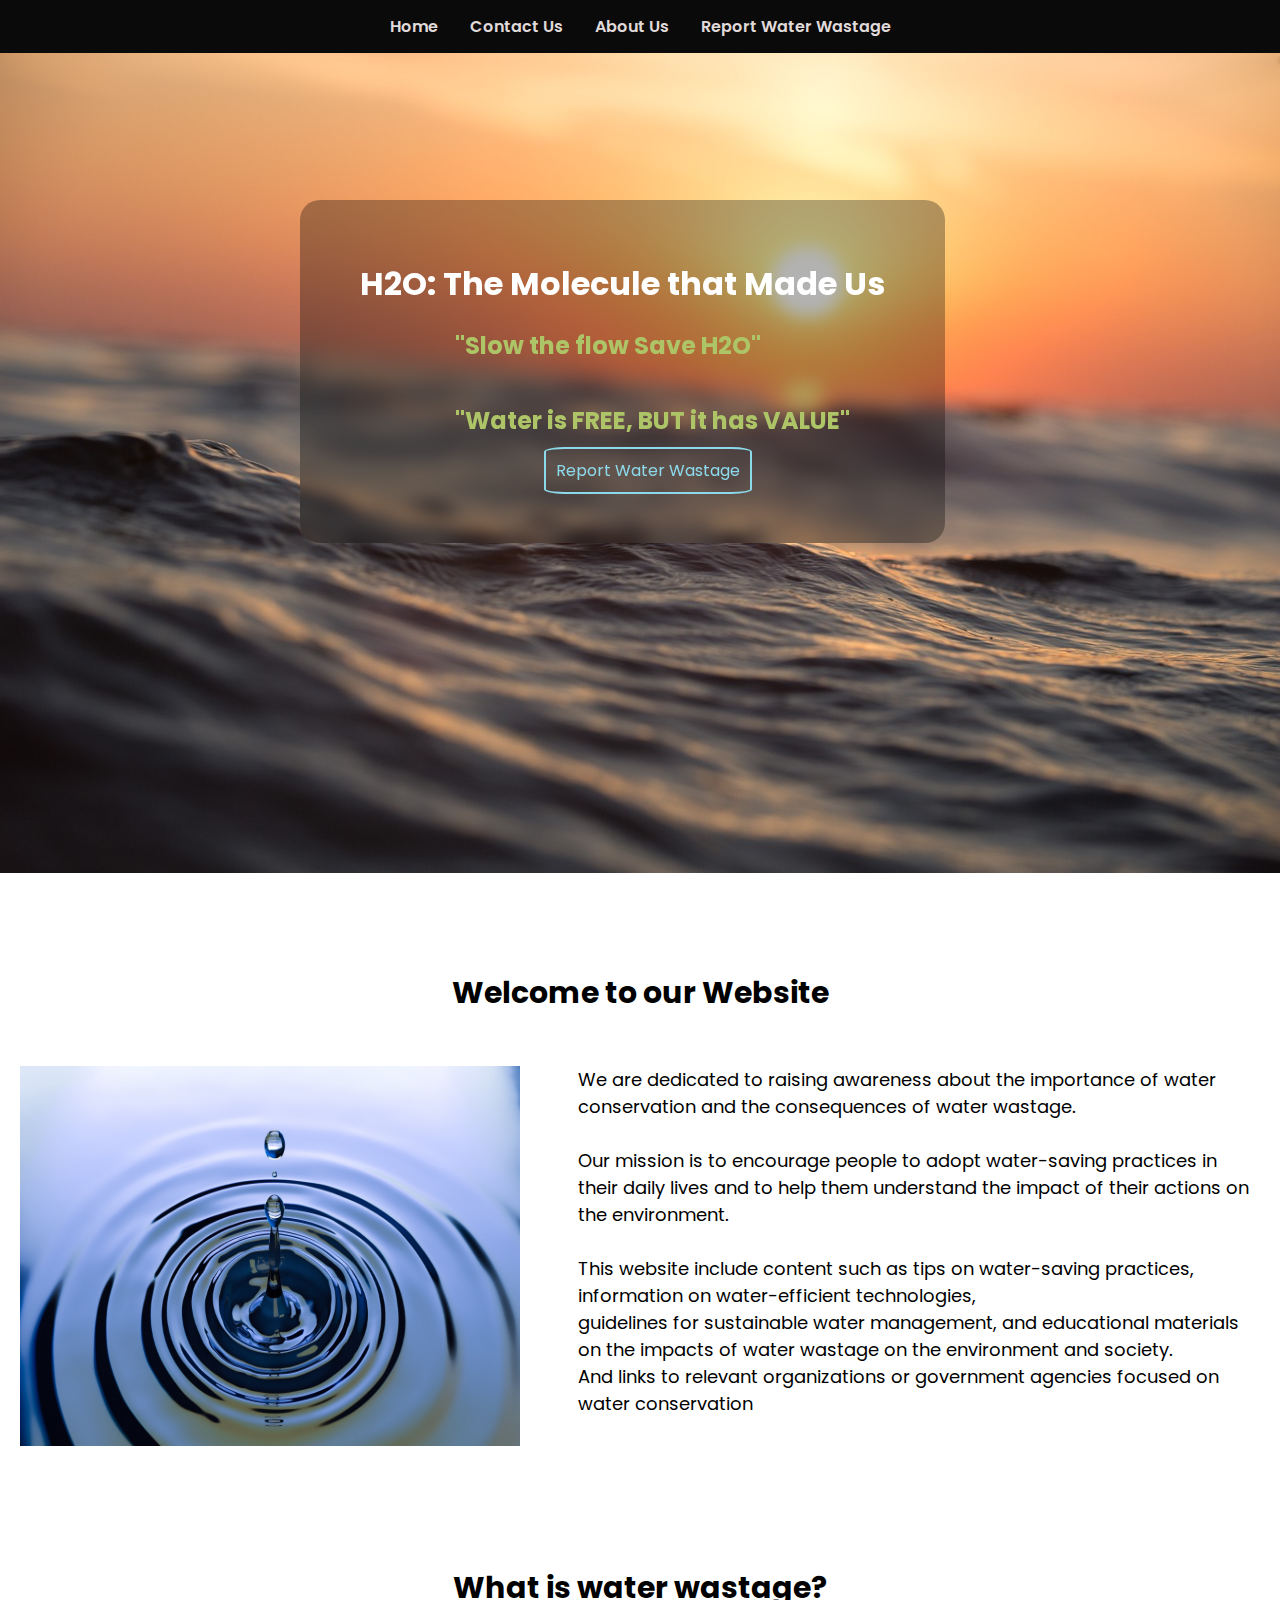
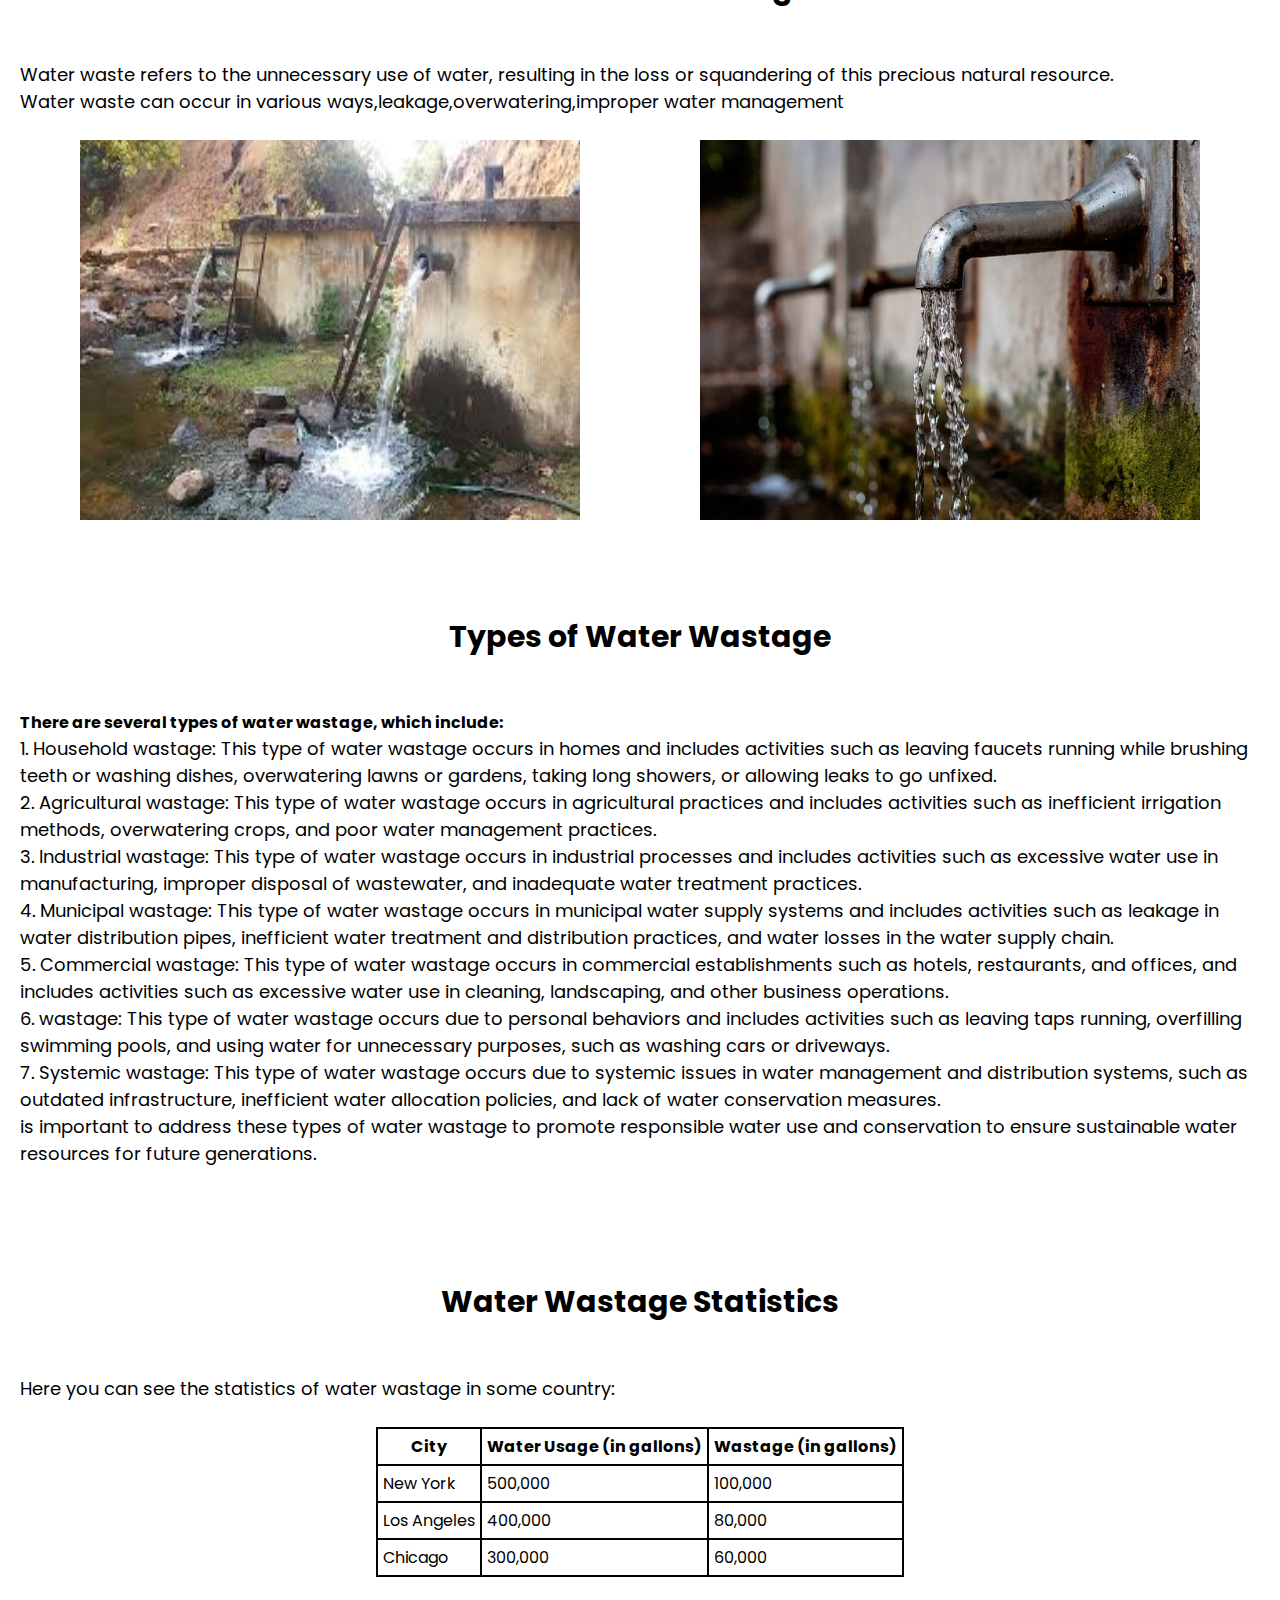
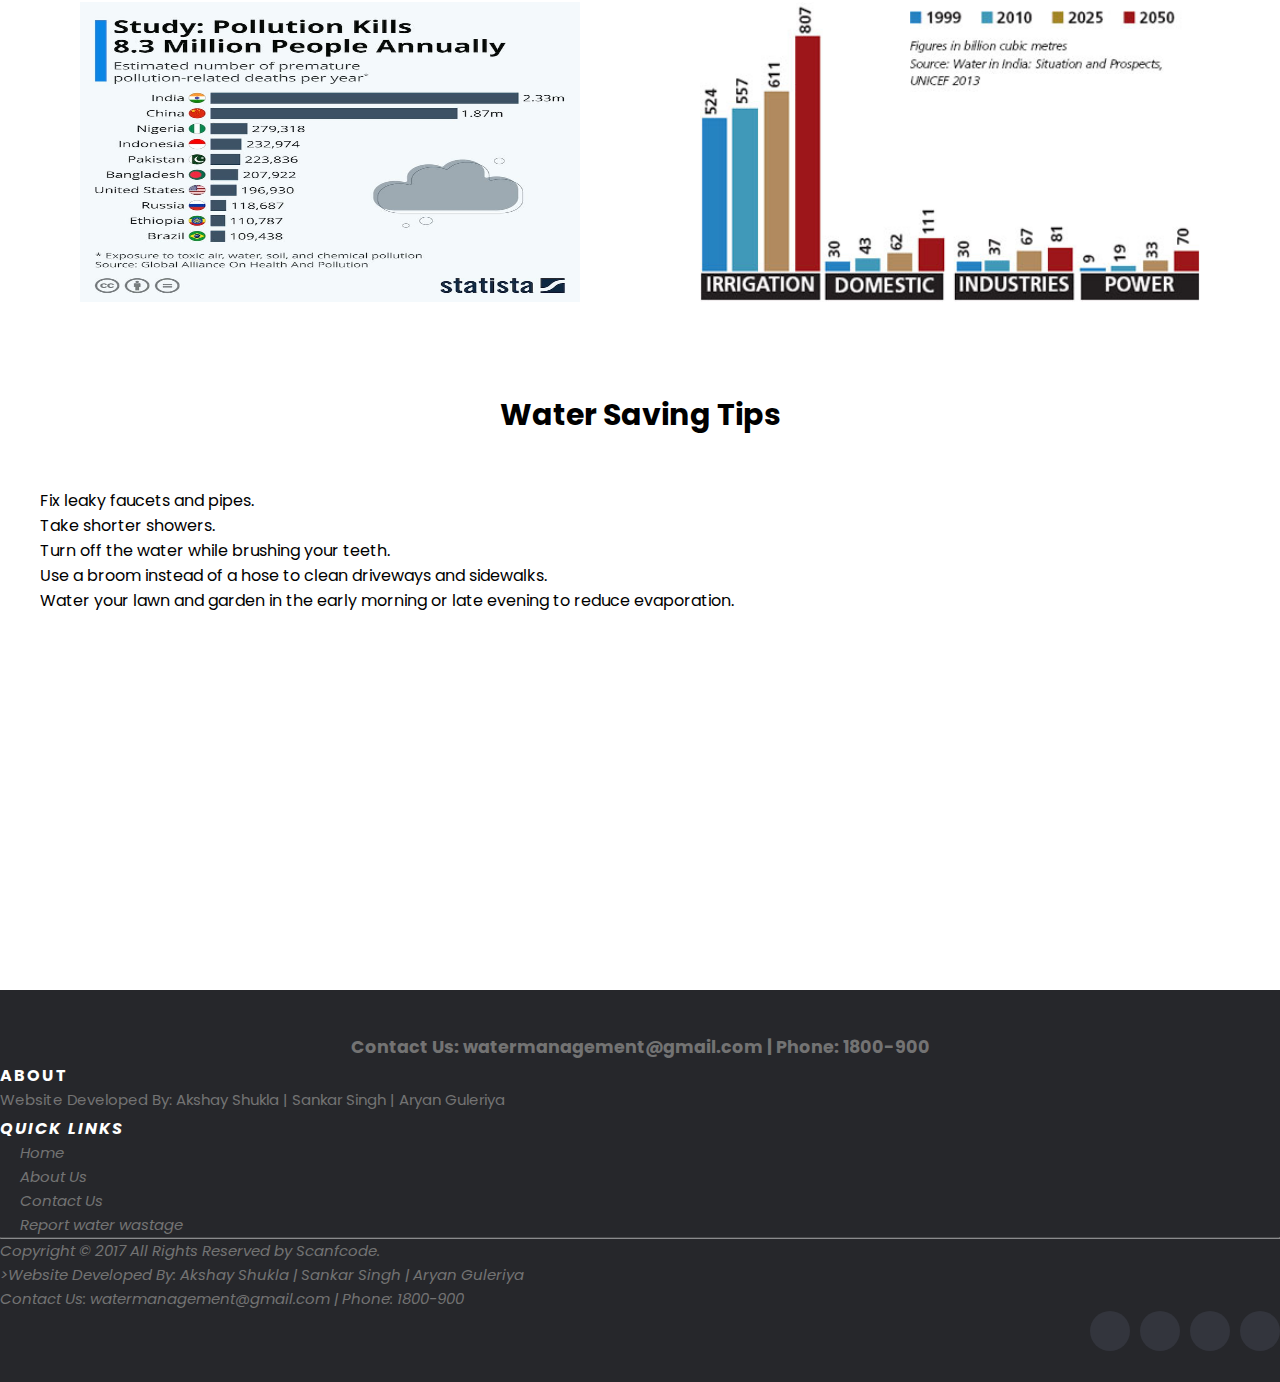
<file: index.html>
<!DOCTYPE html>
<html>
<head>
	<link rel="stylesheet" type="text/css" href="style.css">
	<link rel="preconnect" href="https://fonts.googleapis.com">
    <link rel="preconnect" href="https://fonts.gstatic.com" crossorigin>
    <link href="https://fonts.googleapis.com/css2?family=Paytone+One&family=Poppins:wght@100;200;300;400;500;600;700;800;900&display=swap" rel="stylesheet">
</head>
<body>
	
<div><nav>
		<ul>
			<li><a href="#">Home</a></li>
			<li><a href="contact.html" target="_blank">Contact Us </a></li>
			<li><a href="aboutus.html" target="_blank">About Us</a></li>
			<li><a href="https://forms.gle/aXDfc4Wd5hgPmkpK6 " target="_blank" onclick="showModal()">Report Water Wastage</a></li>
		</ul>
		</nav>
</div>

	<div class="banner">
		<div class="bgimg">
			<img src="ocean.jpg" >
		</div>
		<div class="title">
			<h1>H2O: The Molecule that Made Us</h1>
			<h2>"Slow the flow Save H2O" </h2>
			<h2>"Water is FREE, BUT it has VALUE"</h2>
			<a href="https://forms.gle/aXDfc4Wd5hgPmkpK6" class="button">Report Water Wastage</a>
	</div>
</div>
	<section>
		<br><br>
		<!-- <h1>Water Wastage Website</h1> -->
		<center><h2>Welcome to our Website</h2></center> <br><br>
		<div class="nature"><img src="pexels-pixabay-220213.jpg" alt="" srcset="">
		</div>
		<p>We are dedicated to raising awareness about the 
		importance of water conservation and the consequences of water wastage.<br> <br>Our mission is to encourage people to adopt water-saving practices in their daily lives and to help them understand the impact of their actions on the environment.<br><br>This website  include content such as tips on water-saving practices, information on water-efficient technologies,<br> guidelines for sustainable water management, and educational materials on the impacts of water wastage on the environment and society.<br>And links to relevant organizations or government agencies focused on water conservation </p>
	</section><br><br><br><br><br><br>
<div class="waste">
 <section>
	<center><h2>What is water wastage?</h2></center><br><br>
	<p>Water waste refers to the  unnecessary use of water, resulting in the loss or squandering of this precious natural resource.<br> Water waste can occur in various ways,leakage,overwatering,improper water management </p> <br>
	<div class="photo"><img src="waterwast.jpg"> 
	<img src="waterwaste.jpg" alt="photo">
</div>
 </section>
	</div>
	<br><br><br>
	<section>
		<div class="type">
		<center><h2>Types of Water Wastage</h2></center> <br><br>
		<h4>There are several types of water wastage, which include:</h4>

			<p>1. Household wastage: This type of water wastage occurs in homes and includes activities such as leaving faucets running while brushing teeth or washing dishes, overwatering lawns or gardens, taking long showers, or allowing leaks to go unfixed.</p>
			
			<p>2. Agricultural wastage: This type of water wastage occurs in agricultural practices and includes activities such as inefficient irrigation methods, overwatering crops, and poor water management practices.</p>
			
			<p>3. Industrial wastage: This type of water wastage occurs in industrial processes and includes activities such as excessive water use in manufacturing, improper disposal of wastewater, and inadequate water treatment practices.</p>
			
			<p>4. Municipal wastage: This type of water wastage occurs in municipal water supply systems and includes activities such as leakage in water distribution pipes, inefficient water treatment and distribution practices, and water losses in the water supply chain.</p>
			
			<p>5. Commercial wastage: This type of water wastage occurs in commercial establishments such as hotels, restaurants, and offices, and includes activities such as excessive water use in cleaning, landscaping, and other business operations.</p>
			
			<p>6. wastage: This type of water wastage occurs due to personal behaviors and includes activities such as leaving taps running, overfilling swimming pools, and using water for unnecessary purposes, such as washing cars or driveways.</p>
			
			<p>7. Systemic wastage: This type of water wastage occurs due to systemic issues in water management and distribution systems, such as outdated infrastructure, inefficient water allocation policies, and lack of water conservation measures.</p>
			
			<p> is important to address these types of water wastage to promote responsible water use and conservation to ensure sustainable water resources for future generations.</p>
	</section>
</div>
	<br><br><br><br>
    
        <main>
          <section>
            <center><h2>Water Wastage Statistics</h2></center><br><br>
            <p>Here you can see the statistics of water wastage in some country:</p> <br>
            <center><table>
              <tr>
				<grid>
                <th>City</th>
                <th>Water Usage (in gallons)</th>
                <th>Wastage (in gallons)</th>
              </tr>
              <tr>
                <td>New York</td>
                <td>500,000</td>
                <td>100,000</td>
              </tr>
              <tr>
                <td>Los Angeles</td>
                <td>400,000</td>
                <td>80,000</td>
              </tr>
              <tr>
                <td>Chicago</td>
                <td>300,000</td>
                <td>60,000</td>
              </tr>
            </table></center> <br>
			<div class="photos">
				<img src="statics in world.jpg" alt="">
				<img src="statics.jpg" alt="">
			</div>
          </section></grid>
        </main>
	<section><br><br>
		<center><h2>Water Saving Tips</h2></center><br><br>
		<ul>
			<div class="save">
			<li>Fix leaky faucets and pipes.</li>
			<li>Take shorter showers.</li>
			<li>Turn off the water while brushing your teeth.</li>
			<li>Use a broom instead of a hose to clean driveways and sidewalks.</li>
			<li>Water your lawn and garden in the early morning or late evening to reduce evaporation.</li>
		</ul></div><br><br><br><br>
		<center><iframe width="500" height="250" src="https://www.youtube.com/embed/SKFMgHkls8c" title="20 Ways to Save Water At Home 😲😍" frameborder="0" allow="accelerometer; autoplay; clipboard-write; encrypted-media; gyroscope; picture-in-picture; web-share" allowfullscreen></iframe>
		</center></section>
	</div>
	<footer class="site-footer">
		<div class="container">
		  <div class="row">
			<div class="col-sm-12 col-md-6">
				<center><h3>Contact Us: watermanagement@gmail.com | Phone: 1800-900</h3></center>
			<h6>About</h6>
			  <p class="text-justify"> Website Developed By: Akshay Shukla | Sankar Singh | Aryan Guleriya <i>
  
			<div class="col-xs-6 col-md-3">
			  <h6>Quick Links</h6>
			  <ul class="footer-links">
				<li><a href="">Home</a></li>
				<li><a href="">About Us</a></li>
				<li><a href="">Contact Us</a></li>
				<li><a href="">Report water wastage</a></li>
			  </ul>
			</div>
		  </div>
		  <hr>
		</div>
		<div class="container">
		  <div class="row">
			<div class="col-md-8 col-sm-6 col-xs-12">
			  <p class="copyright-text">Copyright &copy; 2017 All Rights Reserved by 
		   <a href="#">Scanfcode</a>.
		   <p>>Website Developed By: Akshay Shukla | Sankar Singh | Aryan Guleriya <br>
			Contact Us: watermanagement@gmail.com | Phone: 1800-900</p>
			  </p>
			</div>
  
			<div class="col-md-4 col-sm-6 col-xs-12">
			  <ul class="social-icons">
				<li><a class="facebook" href="#"><i class="fa fa-facebook"></i></a></li>
				<li><a class="twitter" href="#"><i class="fa fa-twitter"></i></a></li>
				<li><a class="dribbble" href="#"><i class="fa fa-dribbble"></i></a></li>
				<li><a class="linkedin" href="https://www.linkedin.com/in/akshay-shukla-53309a24a/"><i class=""></i></a></li>   
			  </ul>
			</div>
		  </div>
		</div>
	</footer>

</body>
</html>
</file>
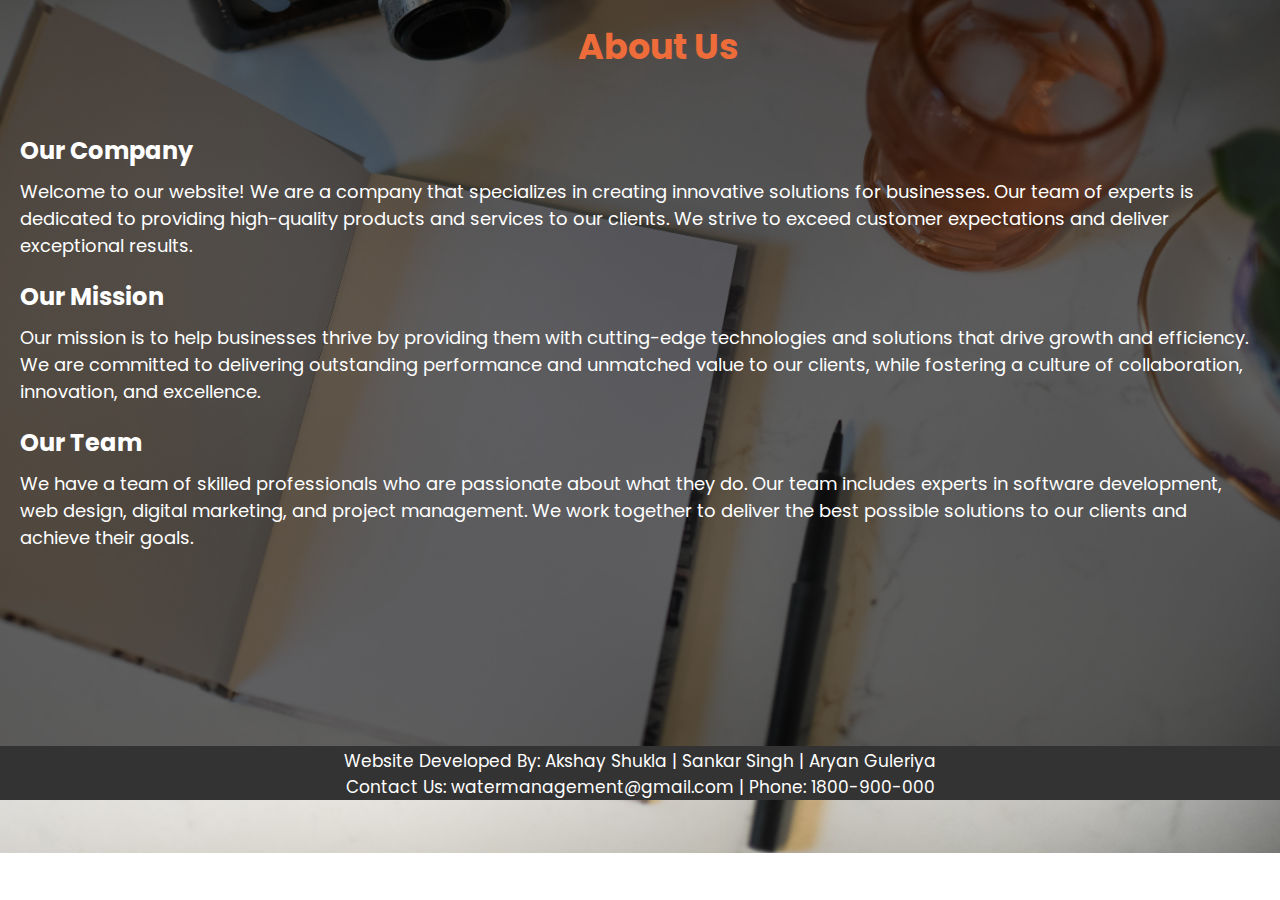
<file: aboutus.html>
<!DOCTYPE html>
<html>
<head>
  <title>About Us</title>
  <link rel="stylesheet" type="text/css" href="aboutus.css">
  <link rel="preconnect" href="https://fonts.googleapis.com">
  <link rel="preconnect" href="https://fonts.gstatic.com" crossorigin>
  <link href="https://fonts.googleapis.com/css2?family=Paytone+One&family=Poppins:wght@100;200;300;400;500;600;700;800;900&display=swap" rel="stylesheet">

</head>
<body>
  <div class="bgg">
  <header>
    <h1>About Us</h1>
  </header>
  <section id="content">
    <h2>Our Company</h2>
    <p>Welcome to our website! We are a company that specializes in creating innovative solutions for businesses. Our team of experts is dedicated to providing high-quality products and services to our clients. We strive to exceed customer expectations and deliver exceptional results.</p>
    <h2>Our Mission</h2>
    <p>Our mission is to help businesses thrive by providing them with cutting-edge technologies and solutions that drive growth and efficiency. We are committed to delivering outstanding performance and unmatched value to our clients, while fostering a culture of collaboration, innovation, and excellence.</p>
    <h2>Our Team</h2>
    <p>We have a team of skilled professionals who are passionate about what they do. Our team includes experts in software development, web design, digital marketing, and project management. We work together to deliver the best possible solutions to our clients and achieve their goals.</p>
  </section> <br><br><br><br><br><br><br>
</div>
  <footer>
    <p>Website Developed By: Akshay Shukla | Sankar Singh | Aryan Guleriya <br>
    Contact Us: watermanagement@gmail.com | Phone: 1800-900-000</p>
  
  </footer>
  
</body>
</html>
</file>
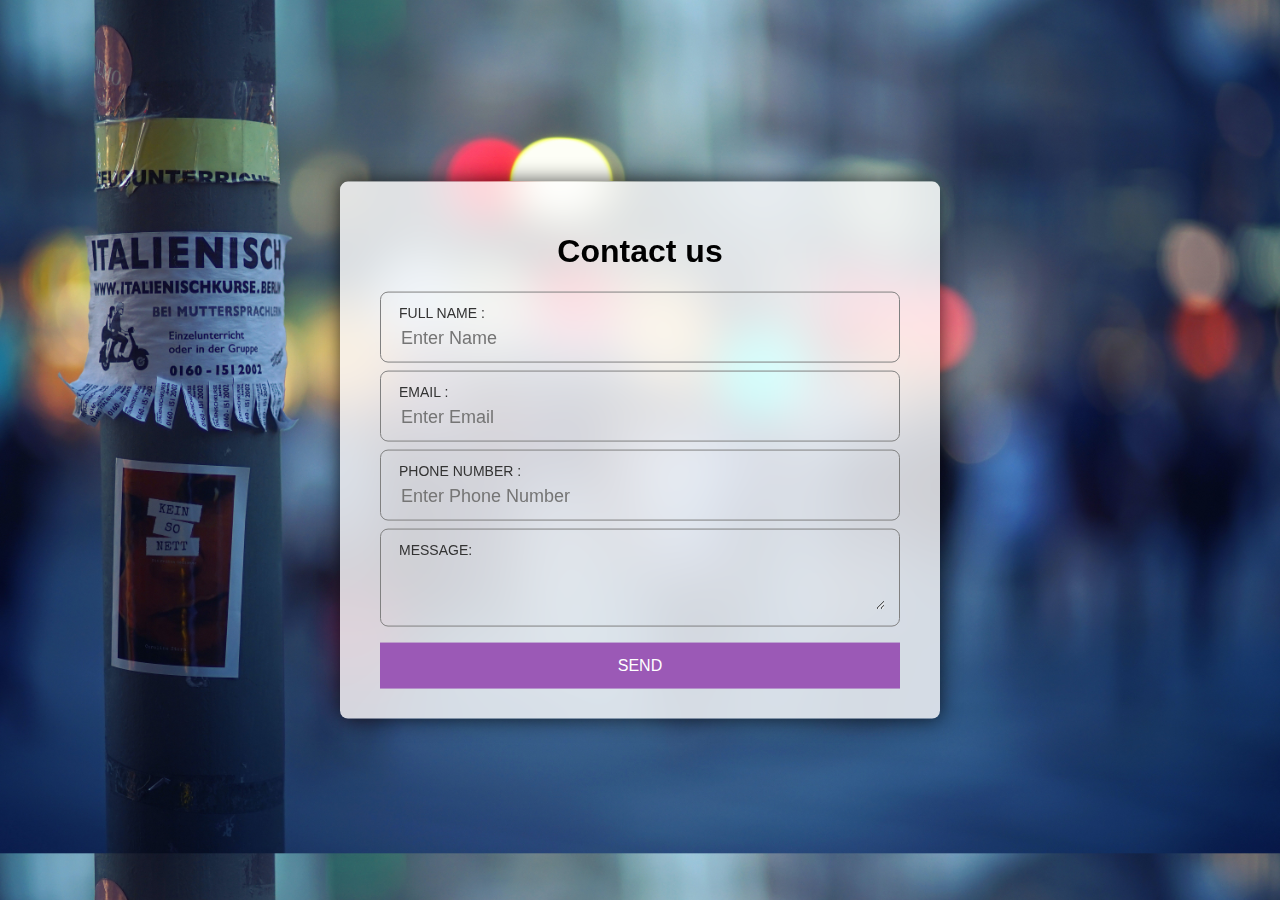
<file: contact.html>
<!DOCTYPE html>
<html lang="en">
<head>
    <meta charset="UTF-8">
    <meta http-equiv="X-UA-Compatible" content="IE=edge">
    <meta name="viewport" content="width=device-width, initial-scale=1.0">
    <title>Contact Us</title>
    <link rel="stylesheet" href="contact.css ">
</head>
<body>
<div class="contact-form" >
    <h1>Contact us</h1>
    <div class="txtb">
    <label>Full Name :</label>
    <input type="text" name="" value="" placeholder="Enter Name">
    </div>
    
    <div class="txtb">
        <label>Email :</label>
        <input type="text" name="" value="" placeholder="Enter Email">
        </div>
    
        <div class="txtb">
            <label>Phone Number :</label>
            <input type="text" name="" value="" placeholder="Enter Phone Number">
            </div>
        <div class="txtb">
            <label>Message:</label>
            <textarea ></textarea>
            </div>
        <a class="btn">Send</a>
</div>
            
</body>
</html>
</file>
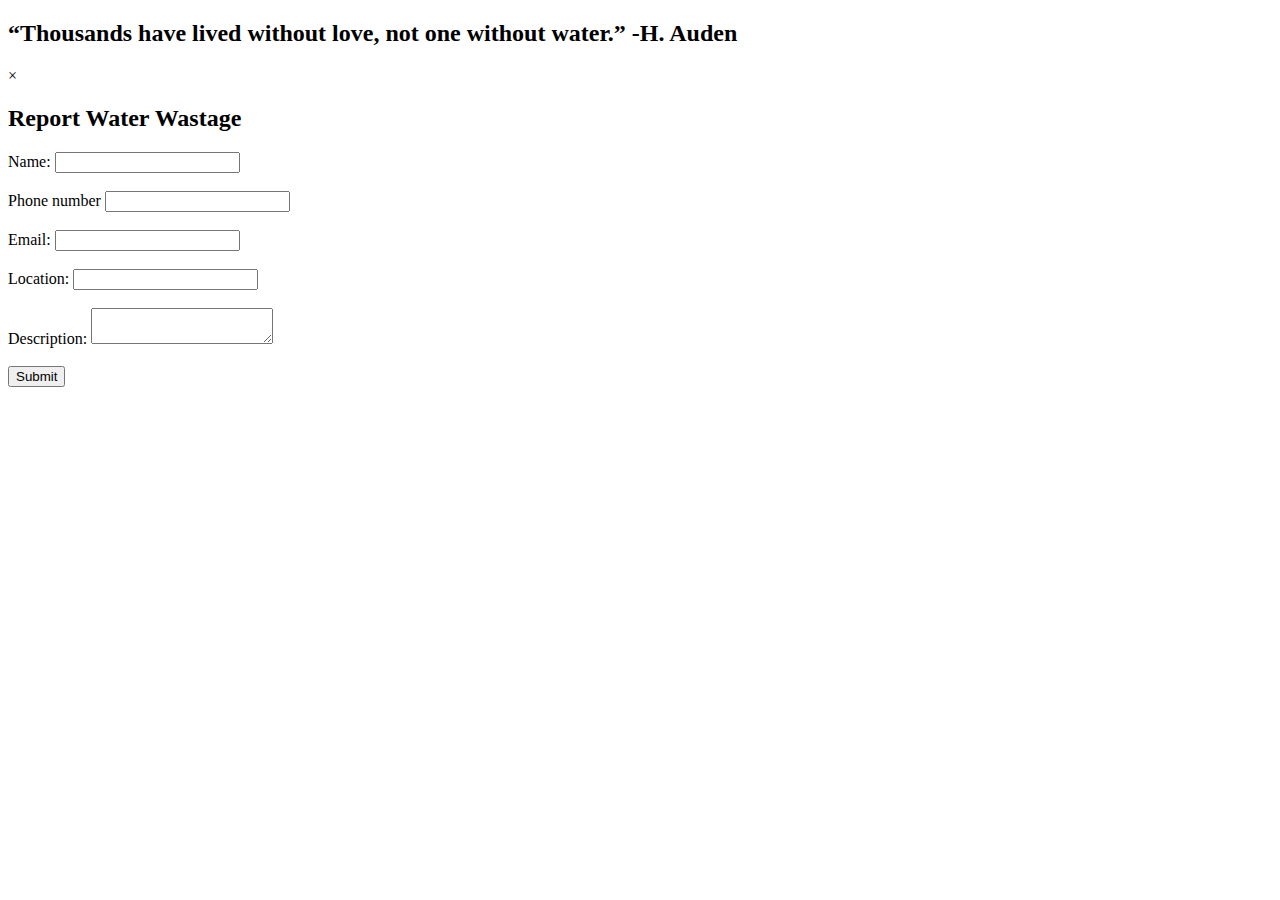
<file: report.html>
<!DOCTYPE html>
<html lang="en">
<head>
    <meta charset="UTF-8">
    <meta http-equiv="X-UA-Compatible" content="IE=edge">
    <meta name="viewport" content="width=device-width, initial-scale=1.0">
</head>
<!-- <h1>REPORT THE WATER WASTAGE</h1> -->
<h2>  “Thousands have lived without love, not one without water.” -H. Auden</h2>
<body>
<div id="modal" class="modal">
    <div class="modal-content">
        <span class="close" onclick="hideModal()">&times;</span>
        <h2>Report Water Wastage</h2>
        <form>
            <label for="name">Name:</label>
            <input type="text" id="name" name="name" required><br><br>
            <label for="Phone">Phone number</label>
            <input type="number" id="phone"><br><br>
            <label for="Email">Email:</label>
            <input type="email" id="email"><br><br>
            <label for="location">Location:</label>
            <input type="text" id="location" name="location" required><br><br>
            <label for="description">Description:</label>
            <textarea id="description" name="description" required></textarea><br><br>
            <input type="submit" value="Submit" onclick="submitForm()">
        </form>
    </div>
</div>
</body>
</html>
</file>
<file: style.css>
*{
  padding: 0;
  margin: 0;
  box-sizing: border-box;
  font-family: 'Poppins',sans-serif;
  text-decoration: none;
  list-style: none;
  scroll-behavior: smooth;
}
.banner{
  width: 100%;
  height: 100vh;
  overflow: hidden;
  display: flex;
  justify-content: center;
  align-items: center
}

.bgimg{
  /* position: relative; */
}
.title{
  position: absolute;
  top: 200px;
  left: 300px;
  z-index: 2;
  background: rgba(0,0,0,0.3);
  backdrop-filter: blur(8px);
  padding: 60px;
  border-radius: 20px;
}
.title h1{
  color: #fff;
}
.title h2{
  color: #adc467;
  padding: 20px;
  margin-left: 75px;
}
.title a{
  text-decoration:solid;
  color: #8cd9eb;
  border-radius: 10%;
  padding: 10px; 
  margin-left: 35%;
  border:2px solid #8cd9eb;
  transition: .3s ease;
}
.title a:hover{
  background-color: #8cd9eb;
  color: #fff;
}
.nature{
  background-repeat: no-repeat;
}
header {
	background-color: #4CAF50;
	color: white;
	padding: 10px;
}
section img{
  height: 380px;
  width: 500px;
}

nav ul { z-index: 3;
 
	margin: 0;
	padding: 0;
	overflow: hidden;
  position:fixed;
  background-color: #0b0a0a;
  width: 100%; 
   display: inline-block;
 }
 
nav li {
	float: left;
}

nav ul li a {
	display:block;
	color: rgb(224, 218, 218);
	text-align: center;
	padding: 14px 16px;
	text-decoration:none;
 }  
.save ul{
list-style:symbols(⇝);
}

section {
	padding: 20px;

}
section p{
  font-size: 18px;
}
main section p{
  font-size: 18px;
}
table,td,th{
  border: 2px solid black;
  border-collapse: collapse;
  padding: 5px;
}
.photos{
  display: flex;
  flex-direction: row;
  justify-content: space-around;
}

.photos img{
  width: 500px;
  height: 300px;
}
section h1{
  font-size: 40px;
}

section h2 {
	color: #000000;
  /* padding: 20px; */
  font-size: 30px;
}

ul {
	list-style-type: disc;
	margin-left: 20px;
}

.photo{
  display: flex;
  flex-direction: row;
  justify-content: space-around;
}
.nature {
  float: left;
  width: 45%;
  position:relative;
  height: 40%;

}
/* footer {
	background-color: #684caf;
	color: white;
	text-align: center;
	padding: 10px;
	/* position: sticky; */
	/* bottom: 0;
	width: 100%;
    display:inline-flex; */
} */

.modal {
	display: none;
	position: fixed;}
    /* Global Styles */
body {
    font-family: Arial, sans-serif;
    margin: 0;
    padding: 0;
  }
  
  /* Header Styles */
  header {
    background-color: #008080;
    color: #fff;
    text-align: center;
    padding: 20px;
  }
  
  header h1 {
    margin: 0;
    font-size: 36px;
  }
  
  /* Navigation Styles */
  
  
  nav ul {
    /* background: url(nature.j/ */
    margin: 0;
    list-style:none;
    padding: 0;
    display:flex;
    flex-direction: row;
    justify-content: center;
  }
  
  
  
  nav li a {
    padding: 10px;
    color: #fff;
    font-weight: 600;
    text-decoration: none;
  }
  
  nav li a:hover {
    background-color: #787070;
    color: #fff
  }
  .background{
   position:sticky;
   overscroll-behavior-block:auto ;
  }
.contact-form{
  margin: 0;
  padding: 0;
  background:url(pexels-alex-andrews-821754.jpg) ;

}

.site-footer
{
  background-color:#26272b;
  padding:45px 0 20px;
  font-size:15px;
  line-height:24px;
  color:#737373;
}
.site-footer hr
{
  border-top-color:#bbb;
  opacity:0.5
}
.site-footer hr.small
{
  margin:20px 0
}
.site-footer h6
{
  color:#fff;
  font-size:16px;
  text-transform:uppercase;
  margin-top:5px;
  letter-spacing:2px
}
.site-footer a
{
  color:#737373;
}
.site-footer a:hover
{
  color:#3366cc;
  text-decoration:none;
}
.footer-links
{
  padding-left:0;
  list-style:none
}
.footer-links li
{
  display:block
}
.footer-links a
{
  color:#737373
}
.footer-links a:active,.footer-links a:focus,.footer-links a:hover
{
  color:#3366cc;
  text-decoration:none;
}
.footer-links.inline li
{
  display:inline-block
}
.site-footer .social-icons
{
  text-align:right
}
.site-footer .social-icons a
{
  width:40px;
  height:40px;
  line-height:40px;
  margin-left:6px;
  margin-right:0;
  border-radius:100%;
  background-color:#33353d
}
.copyright-text
{
  margin:0
}
@media (max-width:991px)
{
  .site-footer [class^=col-]
  {
    margin-bottom:30px
  }
}
@media (max-width:767px)
{
  .site-footer
  {
    padding-bottom:0
  }
  .site-footer .copyright-text,.site-footer .social-icons
  {
    text-align:center
  }
}
.social-icons
{
  padding-left:0;
  margin-bottom:0;
  list-style:none
}
.social-icons li
{
  display:inline-block;
  margin-bottom:4px
}
.social-icons li.title
{
  margin-right:15px;
  text-transform:uppercase;
  color:#96a2b2;
  font-weight:700;
  font-size:13px
}
.social-icons a{
  background-color:#eceeef;
  color:#818a91;
  font-size:16px;
  display:inline-block;
  line-height:44px;
  width:44px;
  height:44px;
  text-align:center;
  margin-right:8px;
  border-radius:100%;
  -webkit-transition:all .2s linear;
  -o-transition:all .2s linear;
  transition:all .2s linear
}
.social-icons a:active,.social-icons a:focus,.social-icons a:hover
{
  color:#fff;
  background-color:#29aafe
}
.social-icons.size-sm a
{
  line-height:34px;
  height:34px;
  width:34px;
  font-size:14px
}
.social-icons a.facebook:hover
{
  background-color:#3b5998
}
.social-icons a.twitter:hover
{
  background-color:#00aced
}
.social-icons a.linkedin:hover
{
  background-color:#007bb6
}
.social-icons a.dribbble:hover
{
  background-color:#ea4c89
}
@media (max-width:767px)
{
  .social-icons li.title
  {
    display:block;
    margin-right:0;
    font-weight:600
  }
}
/* body {
  background: #ff5f6d;
  background: -webkit-linear-gradient(to right, #ff5f6d, #ffc371);
  background: linear-gradient(to right, #ff5f6d, #ffc371);
  min-height: 100vh; */
/* } */

#button-addon1 {
  color: #ffc371;
}
</file>
<file: contact.css>
body{
    margin: 0;
    padding: 0;
    background: url(back.jpg);
     background-size: cover;}
.contact-form{
    width: 85%;
    max-width: 600px; 
    background: rgba(255, 255, 255, 0.8);
    backdrop-filter: blur(20px);
    position: absolute;
    top: 50%;
    left: 50%;
    transform: translate(-50%,-50%);
    padding: 30px 40px;
    box-sizing:border-box ;
    border-radius: 8px;
    text-align: center;
    box-shadow: 0 0 20px #000000b3; 
    font-family:sans-serif;
}
.contact-from h1{
    margin-top: 0%;
    font-weight: 200;
}
.txtb{
    border: 1px solid gray;
    margin: 8px 0;
    padding: 12px 18px;
    border-radius: 8px;
}
.txtb label{
    display: block;
    text-align: left;
    color: #333;
    text-transform: uppercase;
    font-size: 14px;
}
.txtb input{
    width: 100%;
    border: none;
    background: none;
    outline: none;
    font-size: 18px;
    margin-top: 6px;}
.txtb textarea{
        width: 100%;
        border: none;
        background: none;
        outline: none;
        font-size: 18px;
        margin-top: 6px;
}
.btn{
    display: inline-block;
    background: #9b59b6;
    padding: 14px 0;
    color: white;
    text-transform: uppercase;
    cursor: pointer;
    margin-top: 8px;
    width: 100%;
}
</file>
<file: aboutus.css>
/* Reset default styles for body, header, section, and footer */
*{
  margin: 0px;
  padding: 0px;
  font-family:'Poppins',sans-serif;
}

body {
    background: url(blake-wisz-Bf_ItbkEBjI-unsplash.jpg);
    background-repeat: no-repeat;
    background-size: cover;
    backface-visibility: visible;
  }
  
  /* Apply styles to header */
  header {
    padding: 20px;
  }
  
  /* Apply styles to header h1 */
  header h1 {
    font-size: 35px;
    padding-left:45% ;
    color: #ee6c39;
  }
  
  /* Apply styles to content section */
  #content {
    padding: 20px;
  }
  
  /* Apply styles to content section h2 */
  #content h2 {
    font-size: 24px;
    margin-top: 20px;
    color: #fff;
  }
  
  /* Apply styles to content section p */
  #content p {
    font-size: 18px;
    margin-top: 10px;
    color: #fff;
  }
  
  /* Apply styles to footer */
  footer {
    background-color: #333;
    color: #fff;
    padding-top: 2px;
    /* bottom: 0; */
    text-align: center;
  }
  
  /* Apply styles to footer p */
  footer p {
    font-size: 17px;
  }
  .bgg{
    background-color: rgba(0,0,0,0.6);
  }
</file>
